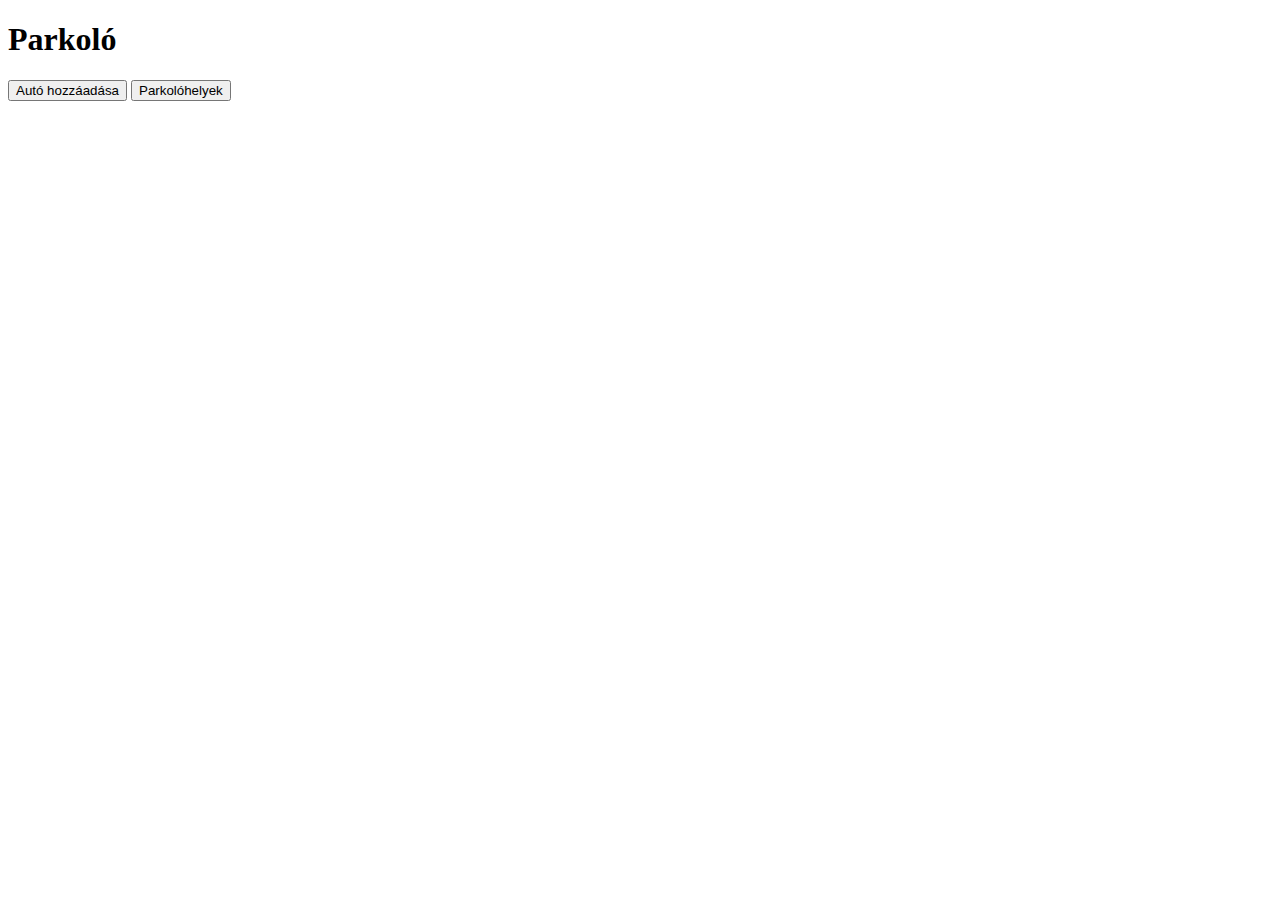
<file: src/main/resources/templates/index.html>
<!DOCTYPE html>
<html lang="hu" xmlns:th="http://www.thymeleaf.org">
<head>
    <meta charset="UTF-8">
    <title>Parkoló</title>
    <link th:href="@{/css/style.css}" rel="stylesheet">
</head>
<body>
<div class="home-container">
    <h1 class="main-title">Parkoló</h1>
    <div class="button-group">
        <a th:href="@{/add-car}">
            <button>Autó hozzáadása</button>
        </a>
        <a th:href="@{/status}">
            <button>Parkolóhelyek</button>
        </a>
    </div>
</div>
</body>
</html>
</file>
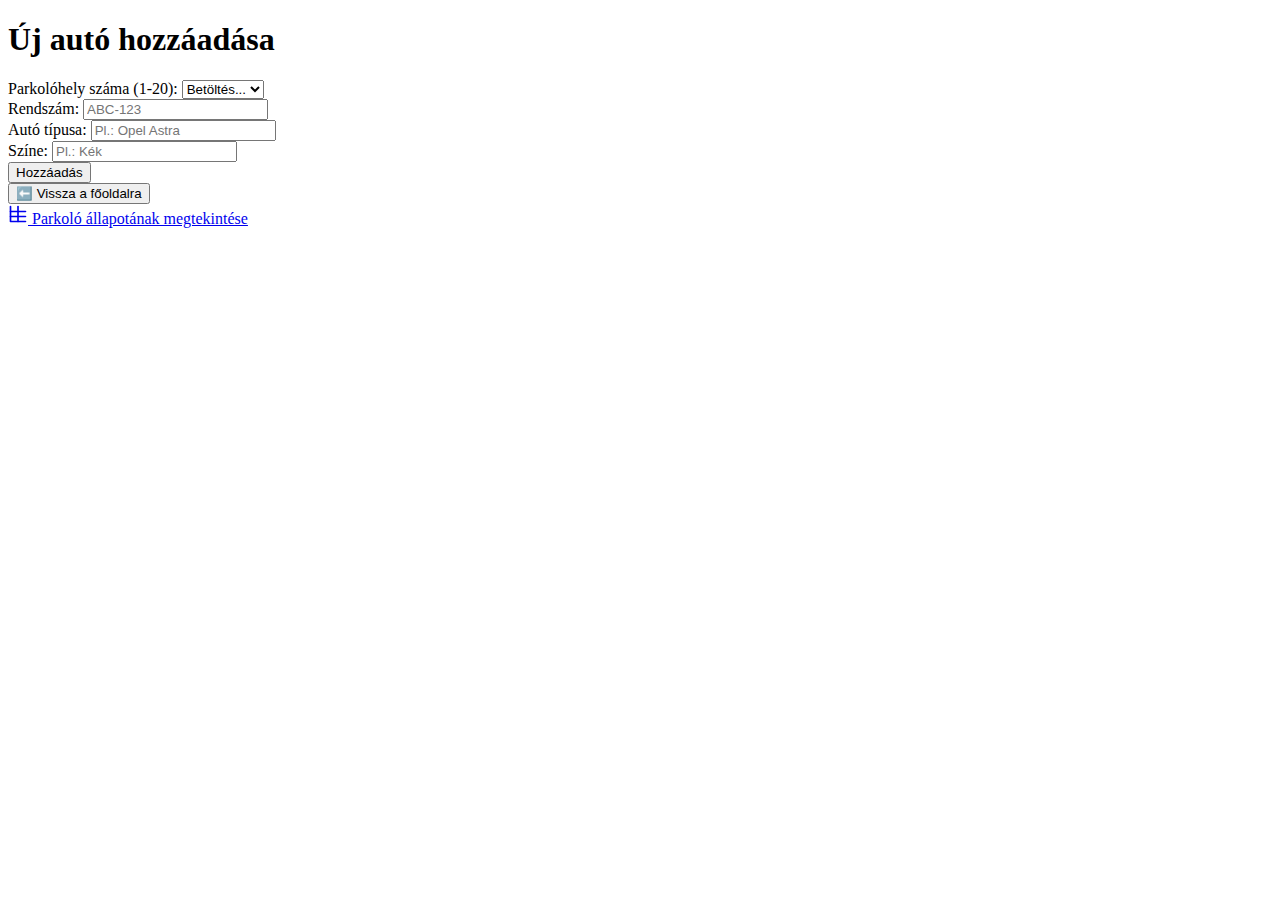
<file: src/main/resources/templates/add-car.html>
<!DOCTYPE html>
<html lang="hu" xmlns:th="http://www.w3.org/1999/xhtml">
<head>
    <meta charset="UTF-8">
    <title>Parkoló rendszer</title>
    <link th:href="@{/css/styleadd-car.css}" rel="stylesheet">
</head>
<body>
<h1>Új autó hozzáadása</h1>
<form id="add-form">
    <div>
        <label for="spotNumber">Parkolóhely száma (1-20):</label>
        <select id="spotNumber" name="spotNumber" required>
            <option value="">Betöltés...</option>
        </select>
        <div id="spotError" class="error-message"></div>
    </div>
    <div>
        <label for="licensePlate">Rendszám:</label>
        <input type="text" id="licensePlate" name="licensePlate" required placeholder="ABC-123">
        <div id="plateError" class="error-message"></div>
    </div>
    <div>
        <label for="carType">Autó típusa:</label>
        <input type="text" id="carType" name="carType" required placeholder="Pl.: Opel Astra">
        <div id="typeError" class="error-message"></div>
    </div>
    <div>
        <label for="color">Színe:</label>
        <input type="text" id="color" name="color" required placeholder="Pl.: Kék">
        <div id="colorError" class="error-message"></div>
    </div>
    <button type="submit" id="submitBtn">Hozzáadás</button>
    <div id="successMessage" class="success-message"></div>
</form>

<!-- ⬅️ Vissza a főoldalra gomb -->
<div class="back-button">
    <button onclick="window.location.href='/'">⬅️ Vissza a főoldalra</button>
</div>

<div class="link">
    <a href="/status">
        <svg width="20" height="20" viewBox="0 0 24 24" fill="none" stroke="currentColor" stroke-width="2"
             stroke-linecap="round" stroke-linejoin="round">
            <path d="M3 3v18h18"></path>
            <path d="M21 9H3"></path>
            <path d="M21 15H3"></path>
            <path d="M12 3v18"></path>
        </svg>
        Parkoló állapotának megtekintése
    </a>
</div>

<script th:src="@{/js/add-car.js}"></script>
</body>
</html>
</file>
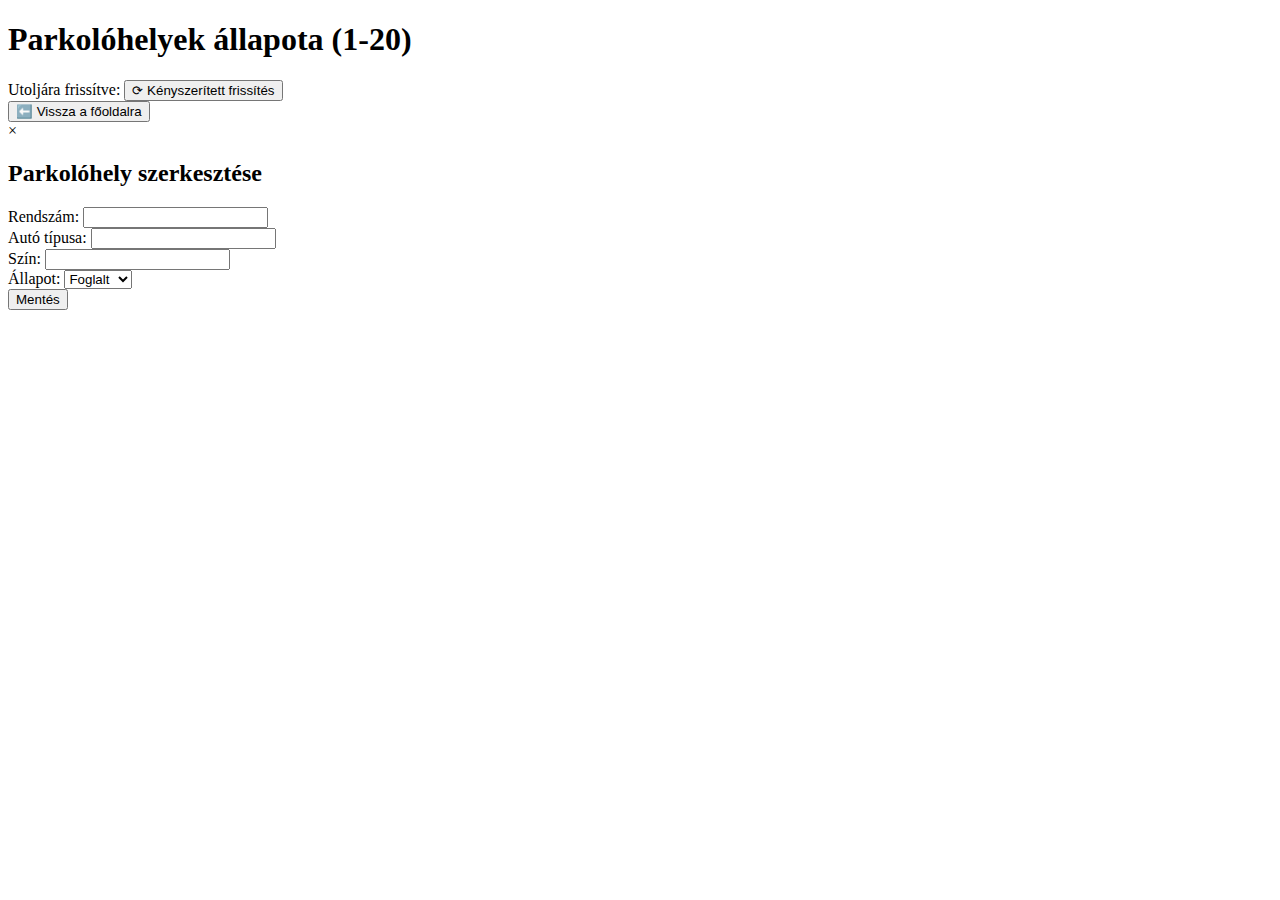
<file: src/main/resources/templates/status.html>
<!DOCTYPE html>
<html xmlns:th="http://www.thymeleaf.org" lang="hu">
<head>
    <meta charset="UTF-8">
    <title>Parkoló állapota</title>
    <link th:href="@{/css/styleparking.css}" rel="stylesheet">
</head>
<body>
<h1>Parkolóhelyek állapota (1-20)</h1>
<div id="last-updated" class="last-updated">
    Utoljára frissítve: <span id="update-time"></span>
    <button class="refresh-btn" onclick="forceRefresh()">⟳ Kényszerített frissítés</button>
</div>
<div id="status-list"></div>

<div class="back-button">
    <button onclick="window.location.href='/parking'">⬅️ Vissza a főoldalra</button>
</div>

<!-- Szerkesztő Modal -->
<div id="edit-modal" class="modal">
    <div class="modal-content">
        <span class="close-btn" onclick="closeEditModal()">×</span>
        <h2>Parkolóhely szerkesztése</h2>
        <form id="edit-form">
            <input type="hidden" id="edit-id">

            <label for="edit-licensePlate">Rendszám:</label>
            <input type="text" id="edit-licensePlate" name="licensePlate"><br>

            <label for="edit-carType">Autó típusa:</label>
            <input type="text" id="edit-carType" name="carType"><br>

            <label for="edit-color">Szín:</label>
            <input type="text" id="edit-color" name="color"><br>

            <label for="edit-occupied">Állapot:</label>
            <select id="edit-occupied" name="occupied">
                <option value="true">Foglalt</option>
                <option value="false">Szabad</option>
            </select><br>

            <button type="submit">Mentés</button>
        </form>
    </div>
</div>

<script th:src="@{/js/parking.js}"></script>
</body>
</html>
</file>
